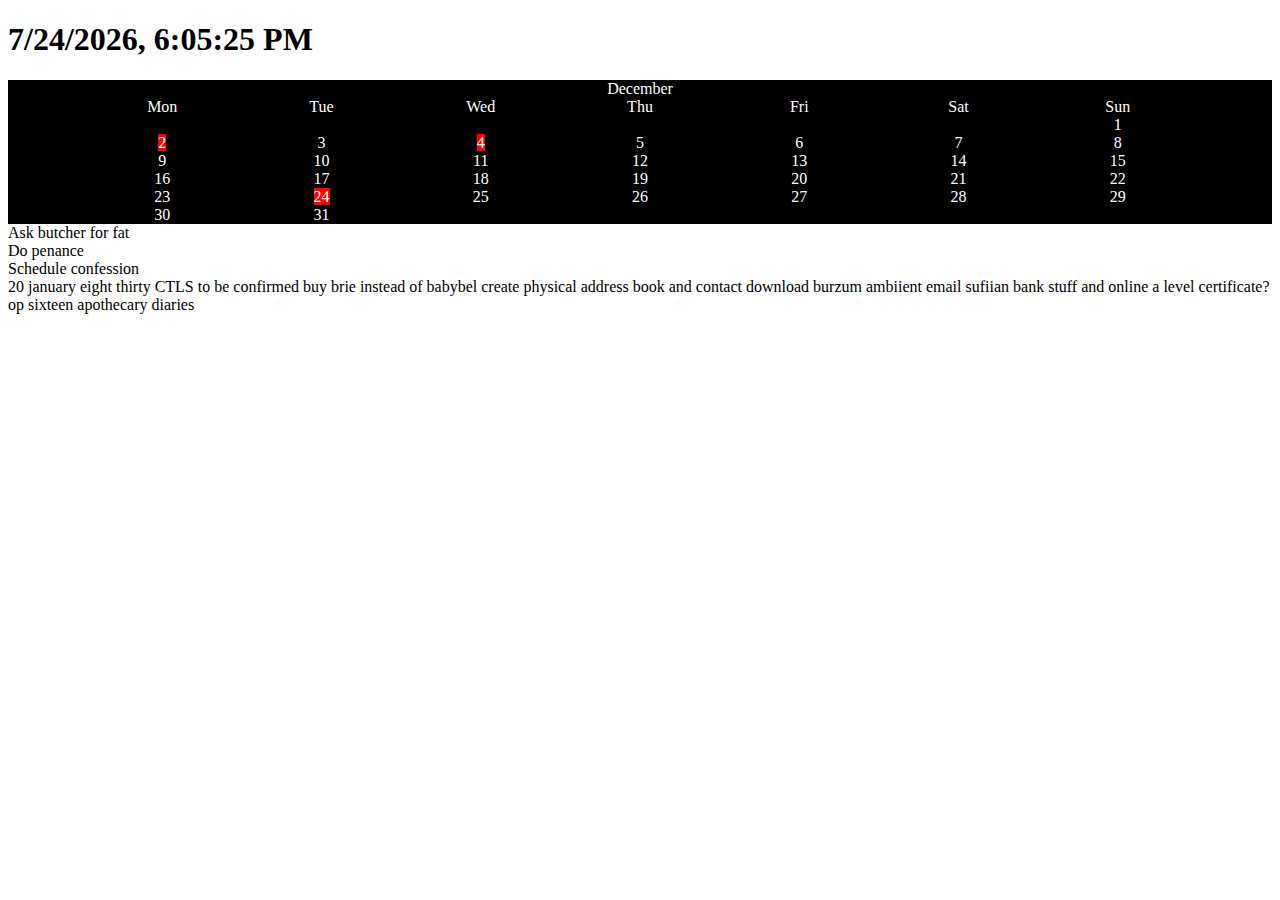
<file: avsbq/src/cal.html>
<!DOCTYPE html>
<html>
<head>
<style>
* {box-sizing: border-box;}
ul {list-style-type: none; padding: 0; margin: 0;}

.month {
  text-align: center;
  background: #000;
  color: white;
}

.weekdays {
  background-color: #000;
  color: #fff;
  text-align: center;
}

.weekdays li {
  display: inline-block;
  width: 12.6%;
}

.days {
  background: #000;
  color: #fff;
  text-align: center;
}

.days li {
  display: inline-block;
  width: 12.6%;
  color: #fff;
  position: relative;
}

.days li .active {
  background: red;
  color: white;
}

.days li .event-info {
  display: none;
  position: absolute;
  top: 100%;
  left: 50%;
  transform: translateX(-120%);
  padding: 5px;
  font-size: 12px;
  background: #fff;
  color: #000;
}

.days li:hover .event-info {
  display: block;
}
</style>
<title>CALENDAR</title>
</head>
<body>

 <h1 id="date-time"></h1>

    <script>
        function updateDateTime() {
            const now = new Date();
            const dateString = now.toLocaleString(); 
            document.getElementById('date-time').textContent = dateString;
        }
        window.onload = updateDateTime;
    </script>

<div class="month">      
  <ul>
    <li>
      December<br>
  </ul>
</div>

<ul class="weekdays">
  <li>Mon
  <li>Tue
  <li>Wed
  <li>Thu
  <li>Fri
  <li>Sat
  <li>Sun
</ul>

<ul class="days">
  <li>
  <li>
  <li>
  <li>
  <li>
  <li>
  <li>1
  <li><span class="active">2</span>
    <div class="event-info">Restart: 12PM</div>
  <li>3
  <li><span class="active">4</span>
    <div class="event-info">BLOOD: 9:15<br>Restart: 14:30</div>
  <li>5
  <li>6
  <li>7
  <li>8
  <li>9
  <li>10
  <li>11
  <li>12
  <li>13
  <li>14
  <li>15
  <li>16
  <li>17
  <li>18
  <li>19
  <li>20
  <li>21
  <li>22
  <li>23
  <li><span class="active">24</span><div class="event-info">UC: 14:40</div>
  <li>25
  <li>26
  <li>27
  <li>28
  <li>29
  <li>30
  <li>31
  <li>
  <li>
  <li>
  <li>
  <li>
</ul>


<ul>
<li>Ask butcher for fat
<li>Do penance
<li>Schedule confession
</ul>

20 january eight thirty CTLS to be confirmed

buy brie instead of babybel
create physical address book and contact
download burzum ambiient
email sufiian bank stuff  and online a level certificate?

op sixteen apothecary diaries
</body>
</html>
</file>
